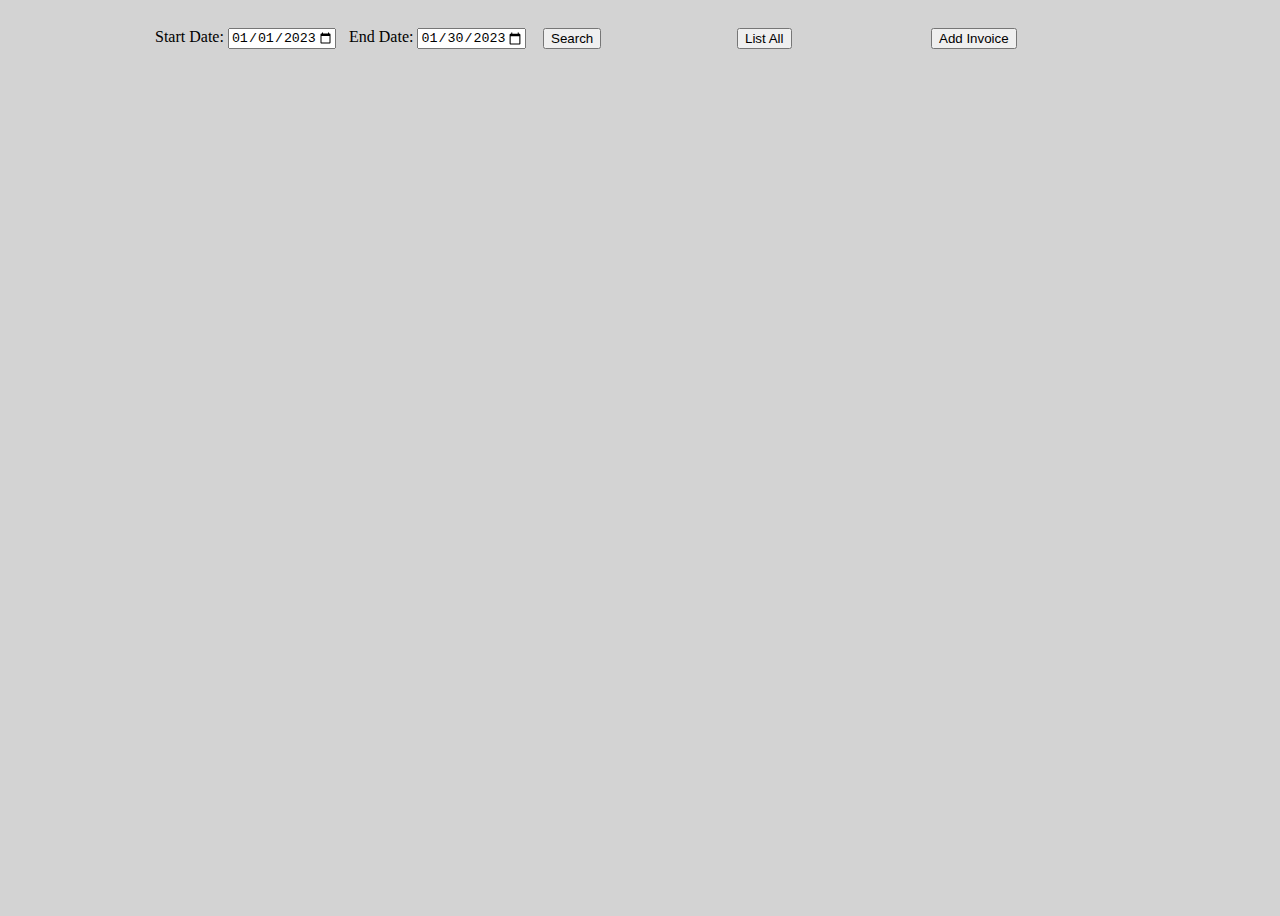
<file: index.html>
<!DOCTYPE html>
<html lang="en">

<head>
    <meta charset="UTF-8">
    <meta http-equiv="X-UA-Compatible" content="IE=edge">
    <meta name="viewport" content="width=device-width, initial-scale=1.0">
    <link rel="stylesheet" href="./style.css">
    <title>Invoice</title>
</head>

<body>
    <div style="padding-top: 10px; padding-bottom: 10px;"></div>
    <div class="container">
        <div class="row">
            <form>
                <div class="col">
                    <label for="start">Start Date:</label>
                    <input type="date" id="startDate" name="trip-start" value="2023-01-01" min="2000-01-01"
                        max="2025-12-31">
                </div>
                <div class="col">
                    <label for="start">End Date:</label>
                    <input type="date" id="endDate" name="trip-end" value="2023-01-30" min="2000-01-01"
                        max="2025-12-31">
                </div>
                <div class="col">
                    <button type="button" onclick="getByDate()" id="search">Search</button>
                </div>
                <div class="col">
                    <button type="button" onclick="getAll()" id="listAll">List All</button>
                </div>
                <div class="col">
                    <input type="button" onclick="location.href='./saveInvoice.html';" value="Add Invoice" />
                </div>
                <script src="./service.js"></script>
            </form>
        </div>
    </div>

    <div style="padding-top: 10px; padding-bottom: 10px;"></div>
    <div id="results" style="padding-top: 10px; padding-bottom: 10px;"></div>
</body>

</html>
</file>
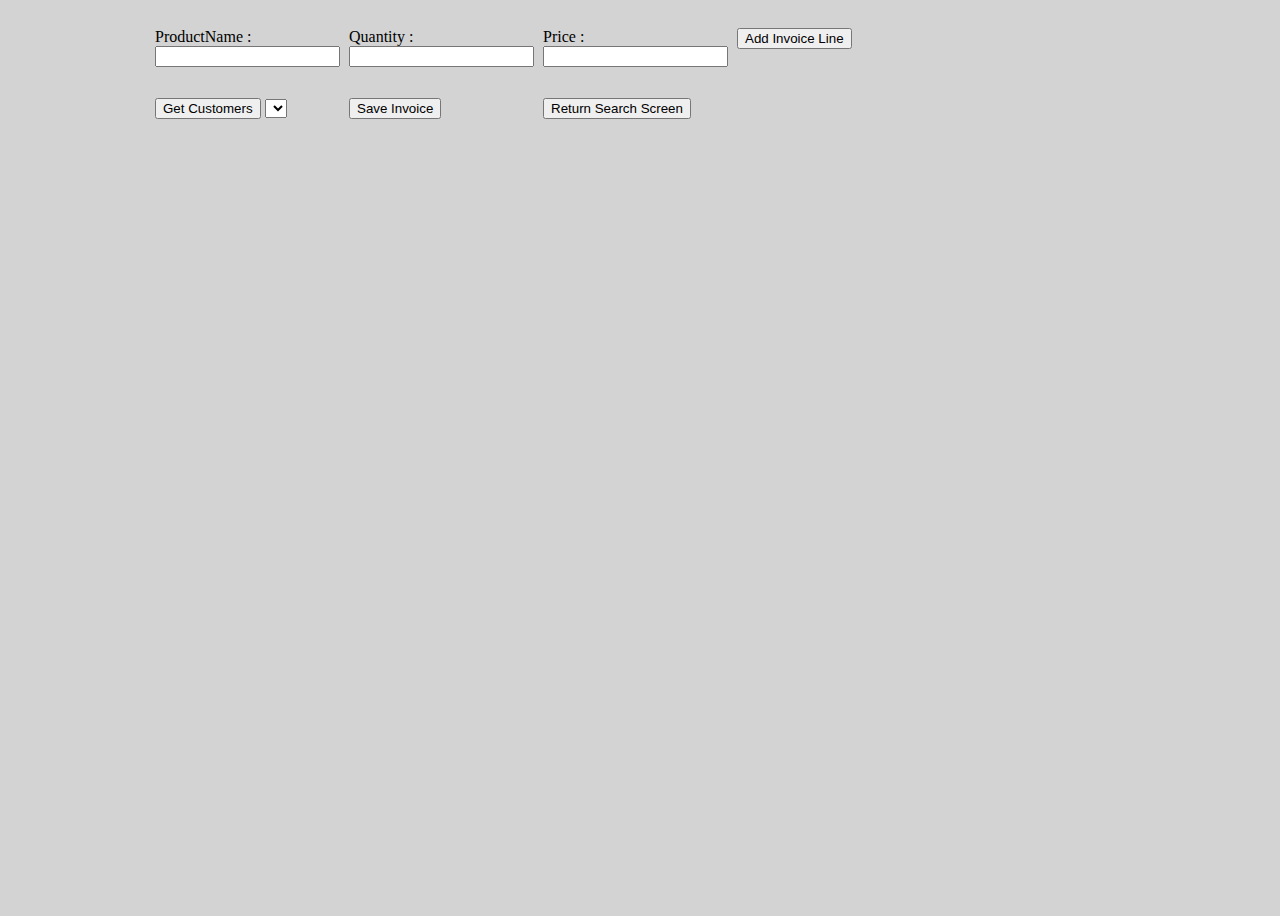
<file: saveInvoice.html>
<!DOCTYPE html>
<html lang="en">

<head>
    <meta charset="UTF-8">
    <meta http-equiv="X-UA-Compatible" content="IE=edge">
    <meta name="viewport" content="width=device-width, initial-scale=1.0">
    <link rel="stylesheet" href="./style.css">
    <title>Document</title>
</head>

<body>
    <div style="padding-top: 10px; padding-bottom: 10px;"></div>
    <div class="container">
        <div class="row">
            <form>
                <div class="col">
                    <label for="name">ProductName : </label>
                    <input type="text" id="productName" name="productName">
                </div>
                <div class="col">
                    <label for="qty">Quantity : </label>
                    <input type="number" id="quantity" name="quantity">
                </div>
                <div class="col">
                    <label for="prc">Price : </label>
                    <input type="number" id="price" name="price">
                </div>
                <div class="col">
                    <button type="button" id="addInvoiceLine">Add Invoice Line</button>
                    <script src="./lineService.js"></script>
                </div>
            </form>
        </div>
    </div>

    <div style="padding-top: 10px; padding-bottom: 10px;"></div>
    <div id="lineResults" style="padding-top: 10px; padding-bottom: 10px;"></div>

    <div style="padding-top: 10px; padding-bottom: 10px;"></div>
    <div class="container" style="padding-top: 10px; padding-bottom: 10px;">
        <div class="row">
            <div class="col">
                <form>
                    <input type="button" id="btnGenerate" value="Get Customers"
                        onclick="PopulateCustomerList()" />
                    <select id="ddlCustomers" size="1">
                    </select>
                </form>
            </div>
        </div>
        <div class="row">
            <div class="col">
                <button onclick="postInvoice()" type="button" id="addInvoice" href="./index.html">Save Invoice</button>
            </div>
            <div class="col">
                <input type="button" onclick="location.href='./index.html';" value="Return Search Screen" />
            </div>
        </div>
    </div>
</body>

</html>
</file>
<file: style.css>
body
{
    background: lightgray;
    min-height: 100vh;
    overflow: hidden;
}

.table-format {
    border-collapse: collapse;
    width: 100%;
}

.table-header {
    background-color: #dddddd;
    font-weight: bold;
}

.table-row {
    border: 1px solid #dddddd;
}

.row-cell {
    padding: 8px;
    text-align: center;
}

.invoice-row-cell {
    padding: 8px;
    text-align: center;
}

.container {
    padding-right: 15px;
    padding-left: 15px;
    margin-right: auto;
    margin-left: auto;
  }
  
  @media (min-width: 768px) {
    .container {
      width: 750px;
    }
  }
  
  @media (min-width: 992px) {
    .container {
      width: 970px;
    }
  }
  
  @media (min-width: 1300px) {
    .container {
      width: 1200px;
    }
  }
  
  .container .col p {
    padding: .25rem .75rem;
  }
  
  
  /* 2 columns (600px) */
  @media only screen and (min-width:600px) {
    .container .col {
      float: left;
      width: 50%;
    }
  }
  
  
  /* 3 columns (768px) */
  
  @media only screen and (min-width:768px) {
    .container .col {
      width: 33.333%;
    }
  }
  
  
  /* 4 columns (992px) */
  
  @media only screen and (min-width:992px) {
    .container .col {
      width: 25%;
    }
  }

   
  /*5  columns (992px) */
  
  @media only screen and (min-width:1200px) {
    .container .col {
      width: 20%;
    }
  }
</file>
